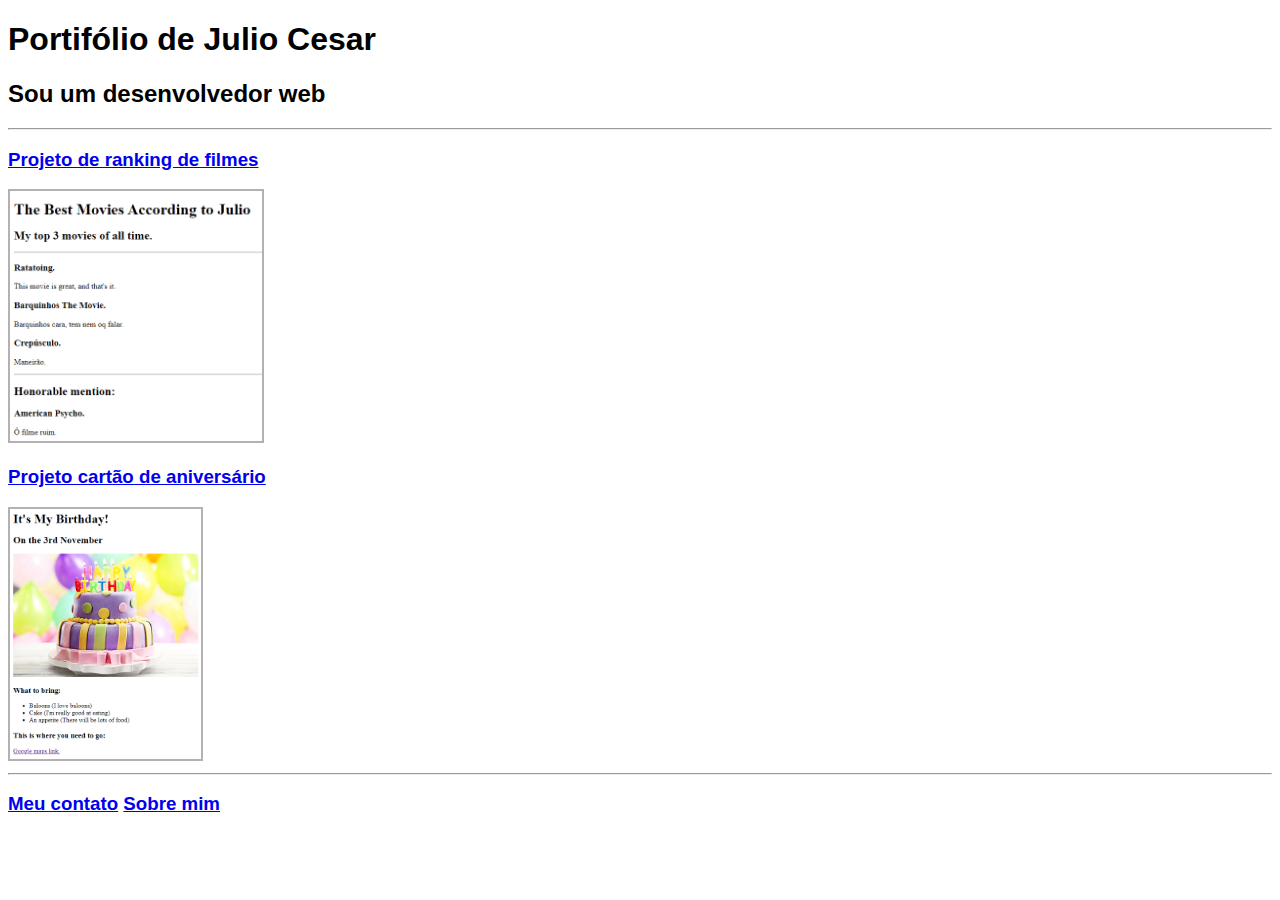
<file: index.html>
<!DOCTYPE html>
<html lang="en">
<head>
    <meta charset="UTF-8">
    <meta http-equiv="X-UA-Compatible" content="IE=edge">
    <meta name="viewport" content="width=device-width, initial-scale=1.0">
    <title>Document</title>
    <link rel="stylesheet" href="css/style.css">
</head>
<body>
    <h1>Portifólio de Julio Cesar</h1>
    <h2>Sou um desenvolvedor web</h2>
    <hr />
    <h3><a href="done/projetoFilme.html">Projeto de ranking de filmes</a></h3>
    <img src="images/rankmovie.png" alt="uma imagem do site de ranking de filmes que fiz">
    <br />
    <h3><a href="done/birthday.html">Projeto cartão de aniversário</a></h3>
    <img src="images/birthday.png" alt="uma imagem do site de cartão de aniversário que fiz">
    <hr />
    <h3><a href="done/contact.html">Meu contato</a> <a href="done/about.html">Sobre mim</a></h3>
</body>
</html>
</file>
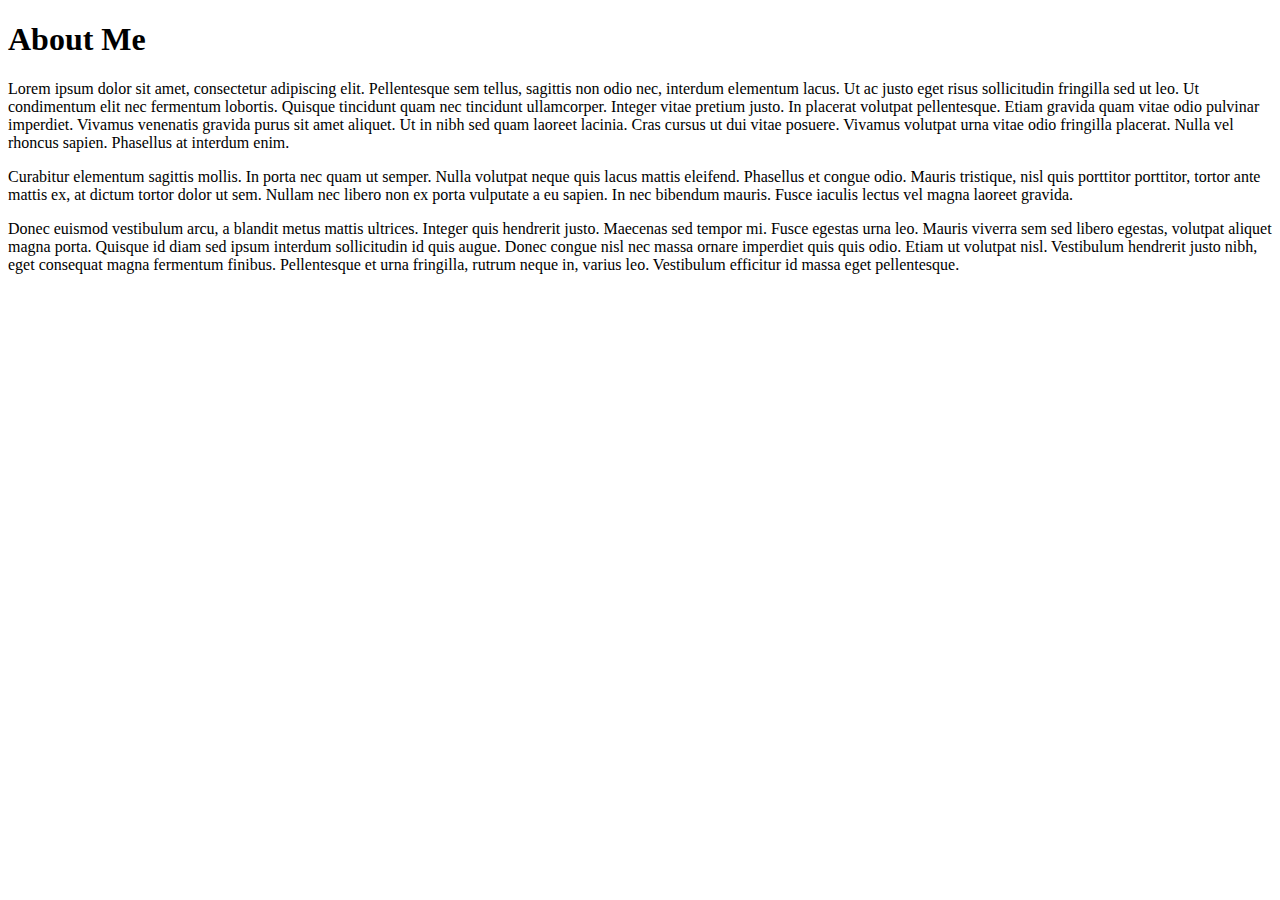
<file: done/about.html>
<!DOCTYPE html>
<html lang="en">
<head>
  <meta charset="UTF-8">
  <meta http-equiv="X-UA-Compatible" content="IE=edge">
  <meta name="viewport" content="width=device-width, initial-scale=1.0">
  <title>About me</title>
</head>
<body>
  <h1>About Me</h1>
  <a href="about.html"></a>
  <p>Lorem ipsum dolor sit amet, consectetur adipiscing elit. Pellentesque sem tellus, sagittis non odio nec, interdum
  elementum lacus. Ut ac justo eget risus sollicitudin fringilla sed ut leo. Ut condimentum elit nec fermentum lobortis.
  Quisque tincidunt quam nec tincidunt ullamcorper. Integer vitae pretium justo. In placerat volutpat pellentesque.
  Etiam
  gravida quam vitae odio pulvinar imperdiet. Vivamus venenatis gravida purus sit amet aliquet. Ut in nibh sed quam
  laoreet lacinia. Cras cursus ut dui vitae posuere. Vivamus volutpat urna vitae odio fringilla placerat. Nulla vel
  rhoncus sapien. Phasellus at interdum enim.</p>

  <p>Curabitur elementum sagittis mollis. In porta nec quam ut semper. Nulla volutpat neque quis lacus mattis eleifend.
  Phasellus et congue odio. Mauris tristique, nisl quis porttitor porttitor, tortor ante mattis ex, at dictum tortor
  dolor
  ut sem. Nullam nec libero non ex porta vulputate a eu sapien. In nec bibendum mauris. Fusce iaculis lectus vel magna
  laoreet gravida.</p>

  <p>Donec euismod vestibulum arcu, a blandit metus mattis ultrices. Integer quis hendrerit justo. Maecenas sed tempor mi.
  Fusce egestas urna leo. Mauris viverra sem sed libero egestas, volutpat aliquet magna porta. Quisque id diam sed ipsum
  interdum sollicitudin id quis augue. Donec congue nisl nec massa ornare imperdiet quis quis odio. Etiam ut volutpat
  nisl. Vestibulum hendrerit justo nibh, eget consequat magna fermentum finibus. Pellentesque et urna fringilla, rutrum
  neque in, varius leo. Vestibulum efficitur id massa eget pellentesque.</p>
</body>
</html>
</file>
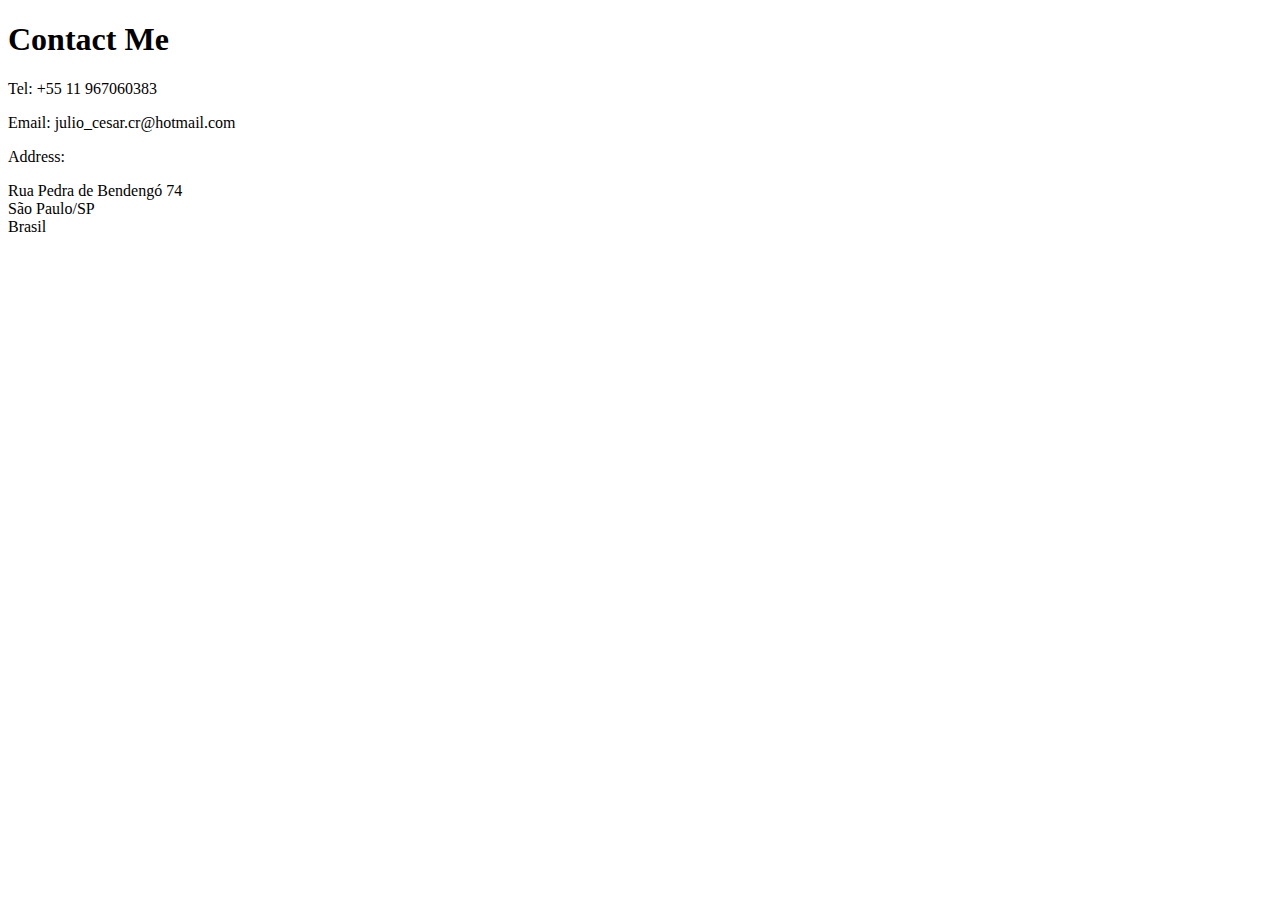
<file: done/contact.html>
<!DOCTYPE html>
<html lang="en">
<head>
  <meta charset="UTF-8">
  <meta http-equiv="X-UA-Compatible" content="IE=edge">
  <meta name="viewport" content="width=device-width, initial-scale=1.0">
  <title>My contact</title>
</head>
<body>
  <h1>Contact Me</h1>
  <p>Tel: +55 11 967060383</p>
  <p>Email: julio_cesar.cr@hotmail.com</p>
  <p>Address:</p>
    <p>
      Rua Pedra de Bendengó 74 <br/>
      São Paulo/SP <br/>
      Brasil <br/></p>
  </p>
</body>
</html>
</file>
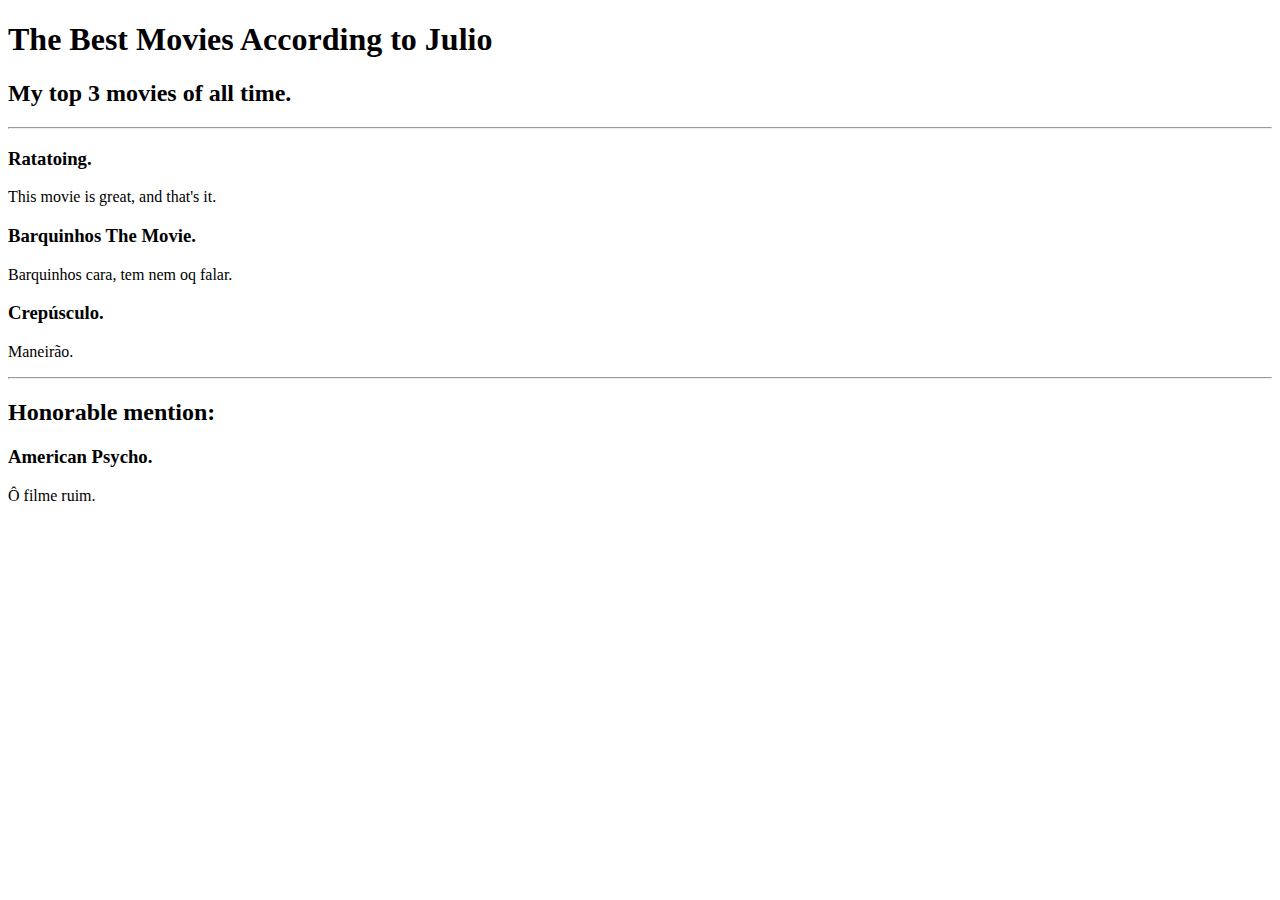
<file: done/projetoFilme.html>
<!DOCTYPE html>
<html lang="en">
<head>
    <meta charset="UTF-8">
    <meta http-equiv="X-UA-Compatible" content="IE=edge">
    <meta name="viewport" content="width=device-width, initial-scale=1.0">
    <title>Best rating ever!!!</title>
</head>
<body>
    <h1>The Best Movies According to Julio</h1>
    <h2>My top 3 movies of all time.</h2>
    <hr />
    <h3>Ratatoing.</h3>
        <p>This movie is great, and that's it.</p>
    <h3>Barquinhos The Movie.</h3>
        <p>Barquinhos cara, tem nem oq falar.</p>
    <h3>Crepúsculo.</h3>
        <p>Maneirão.</p>
    <hr />
    <h2>Honorable mention:</h2>
    <h3>American Psycho.</h3>
        <p>Ô filme ruim.</p>
</body>
</html>
</file>
<file: css/style.css>
body{
    font-family: Arial, Helvetica, sans-serif;
}
img{
    height: 250px;
    border: solid 2px rgb(179, 177, 177);
}
</file>
